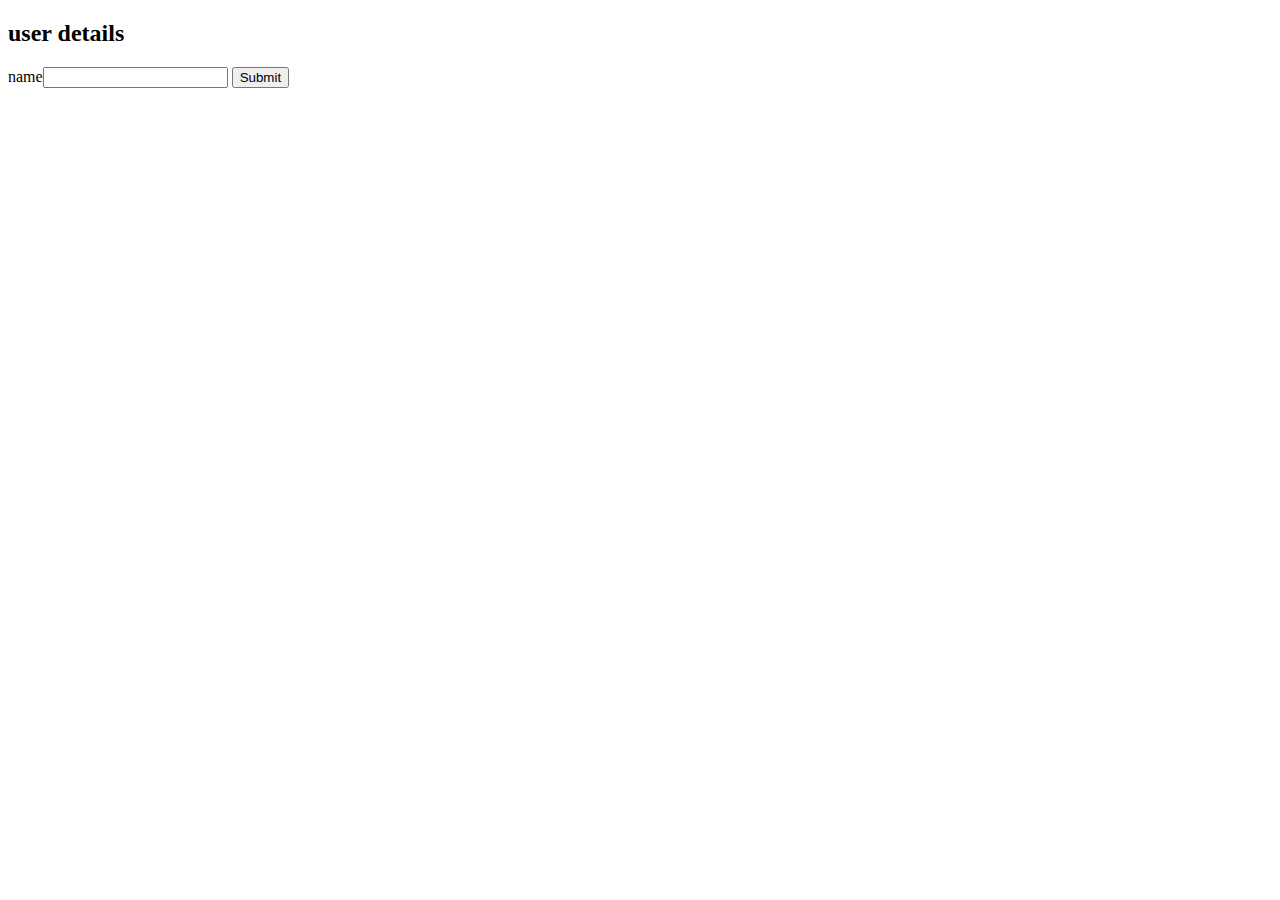
<file: index.html>
<!DOCTYPE html>
<html lang="en">
<head>
    <meta charset="UTF-8">
    <meta http-equiv="X-UA-Compatible" content="IE=edge">
    <meta name="viewport" content="width=device-width, initial-scale=1.0">
    <title>quiz from</title>
</head>
<body>
    <form action="quiz.html">
        <h2>user details</h2>
         name<input type="text">
        <input type="submit">
    </form>
</body>
</html>
</file>
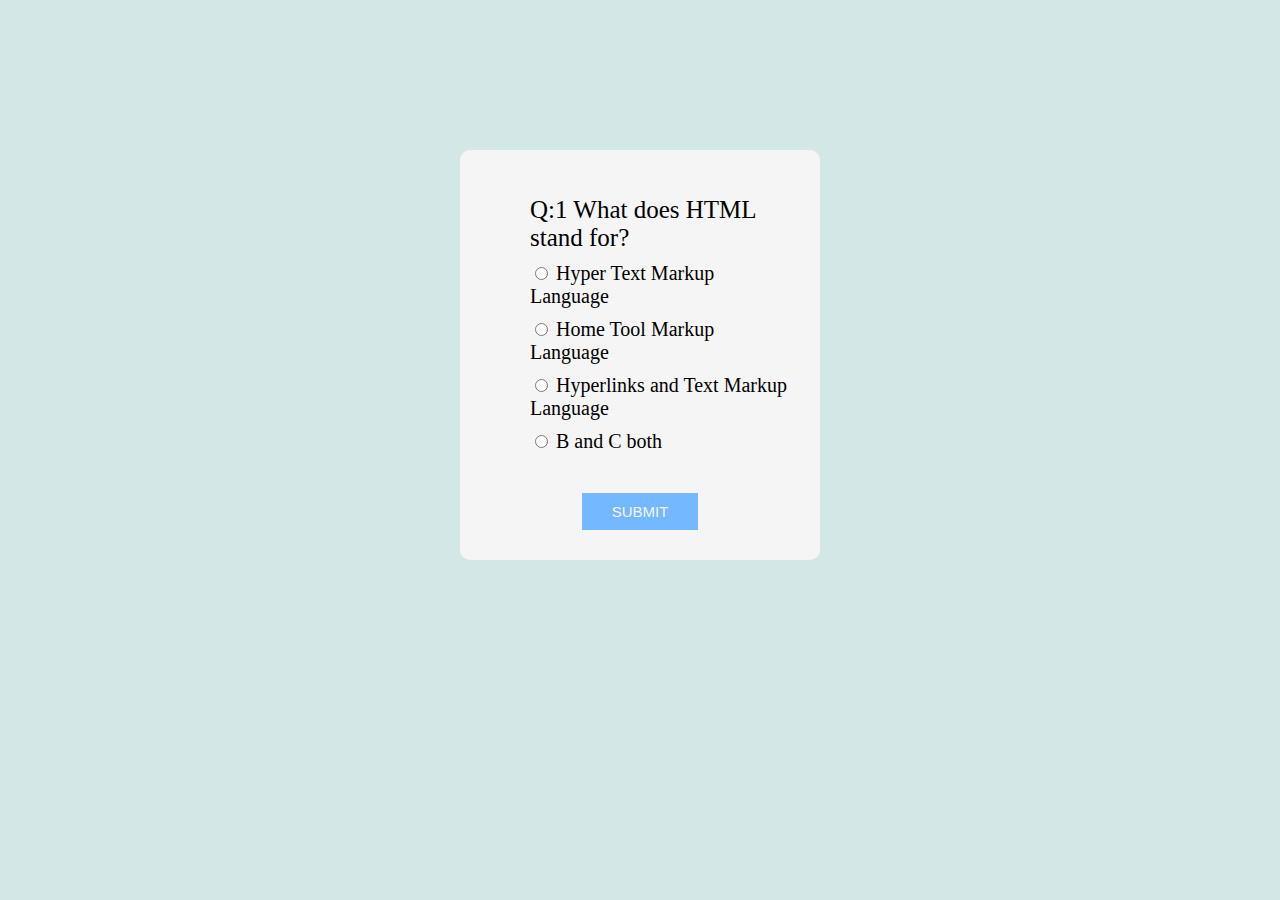
<file: quiz.html>
<!DOCTYPE html>
<html lang="en">
<head>
    <meta charset="UTF-8">
    <meta http-equiv="X-UA-Compatible" content="IE=edge">
    <meta name="viewport" content="width=device-width, initial-scale=1.0">
    <title>Question 3</title>
    <link rel="stylesheet" href="style.css">
</head>
<body style="background-color: rgb(212, 231, 231);">
   <div class="main-div">
    <div class="inner-div">
        <ul>
            <h2 class="question ">Question comes to here</h2>
            <li>
                <input type="radio" name="radio" id="ans1" class="answer">
                <label for="ans1" id ="option1">Answer Option</label>
            </li>
            <li>
                <input type="radio" name="radio" id="ans2" class="answer">
                <label for="ans1" id ="option2">Answer Option</label>
            </li>
            <li>
                <input type="radio" name="radio" id="ans3" class="answer">
                <label for="ans1" id ="option3">Answer Option</label>
            </li>
            <li>
                <input type="radio" name="radio" id="ans4" class="answer">
                <label for="ans1 "id ="option4">Answer Option</label>
            </li>
        </ul>
        <button id="submit">submit</button>
        <div id="showscore" class="scorearea"></div>
            </div>      
   </div>

   <script src="script.js"></script>
</body>
</html>
</file>
<file: style.css>
.main-div{
    width: 100%;
    height: 100%;
    display: grid;
    place-items: center;
    margin-top: 150px; 
}   
.inner-div{
    width: 300px;
    background-color: whitesmoke;
    padding: 30px;
    border-radius:10px;
}
.inner-div h2{
    font-size: 25px;
    font-weight:500;
    color: black;
    margin: 10px 0px 10px;
}
.inner-div li{
    font-size: 20px;
    margin-top: 10px;
    list-style: none;
}
#submit{
    padding: 10px 30px;
    outline:none;
    font-size: 15px;
    font-weight: 400;
    border: none;
    display: block;
    margin: auto;
    text-transform: uppercase;
    color: whitesmoke;
    background-color: #74b9ff;
    margin-top: 40px;   
}
#submit:hover{
    background-color: #0984e3;
}
#showscore{
    background-color: green;
    margin-top: 30px;
    padding: 30px 40px;

}
.scorearea{
    display: none;
}
</file>
